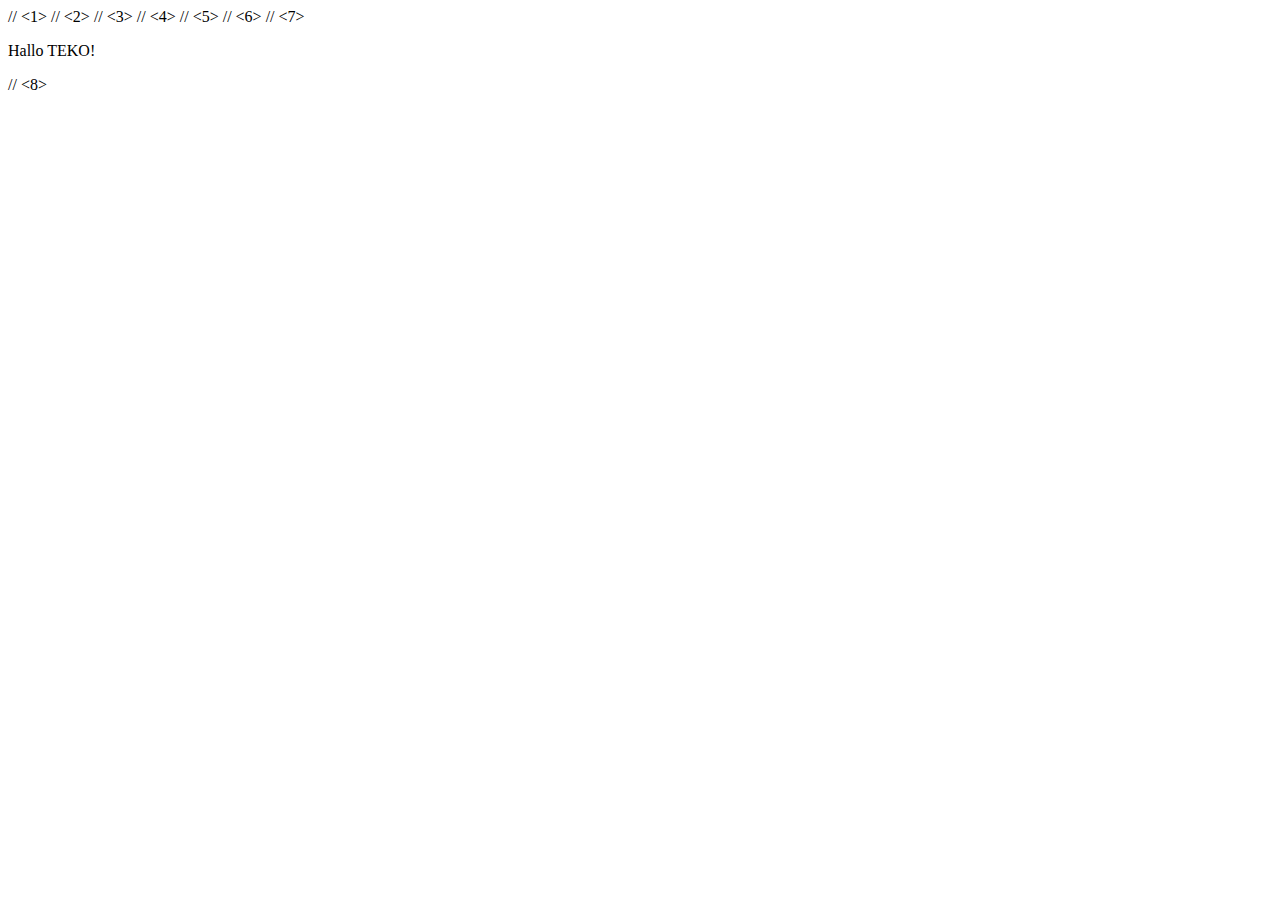
<file: webengineering/doc/sources/basics/example-001/index.html>
<!DOCTYPE html> // <1>
<html lang="de"> // <2>
  <!-- Mein erstes Dokument --> // <3>
  <head> // <4>
    <meta charset="utf-8" /> // <5>
    <title>Beispiel 1</title> // <6>
  </head>
  <body> // <7>
    <p>Hallo TEKO!</p> // <8>
  </body>
</html>
</file>
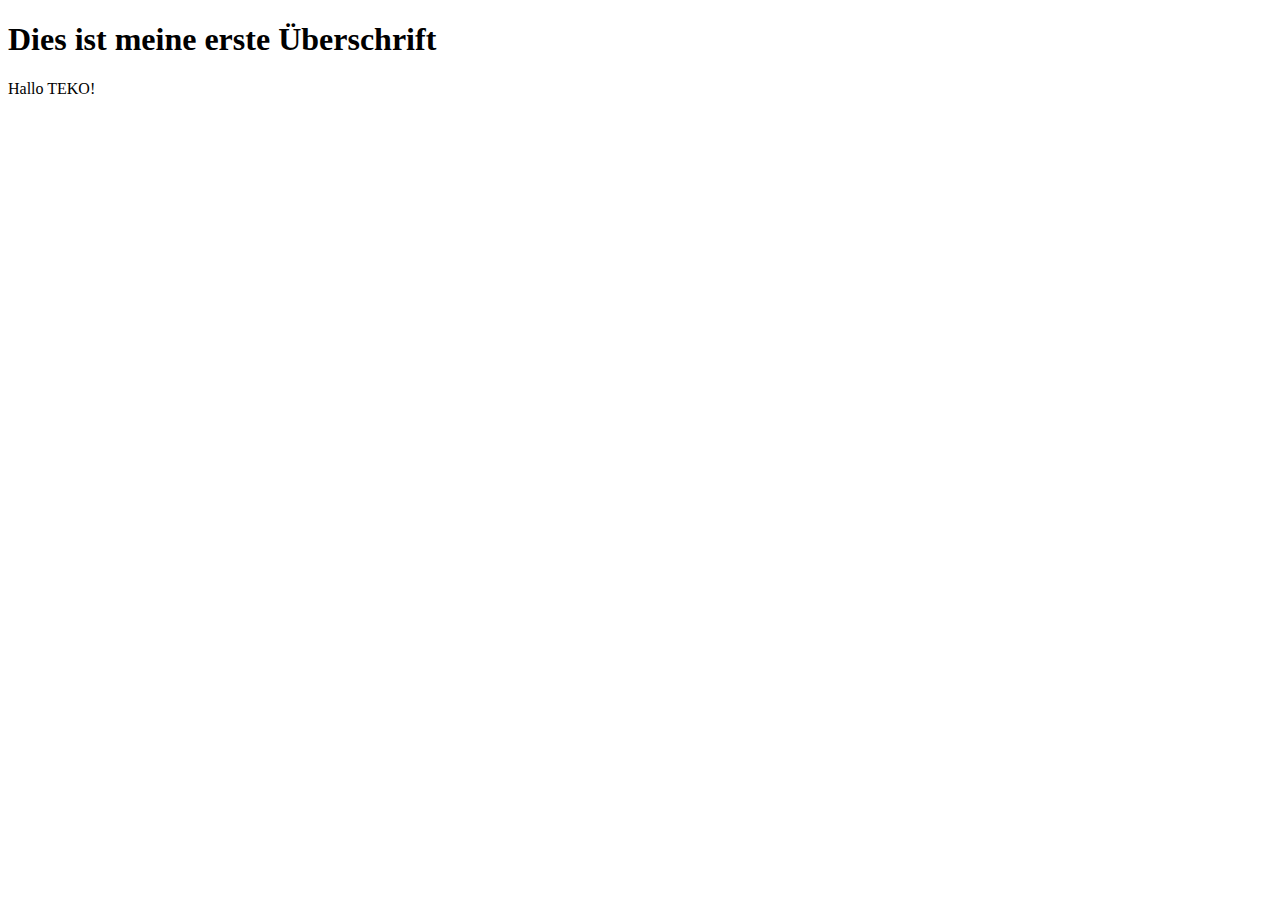
<file: webengineering/doc/sources/basics/example-002/index.html>
<!DOCTYPE html>
<html lang="de">
  <head>
    <meta charset="utf-8" />
    <title>Beispiel 2</title>
  </head>
  <body>
    <h1>Dies ist meine erste Überschrift</h1>
    <p>Hallo TEKO!</p>
  </body>
</html>
</file>
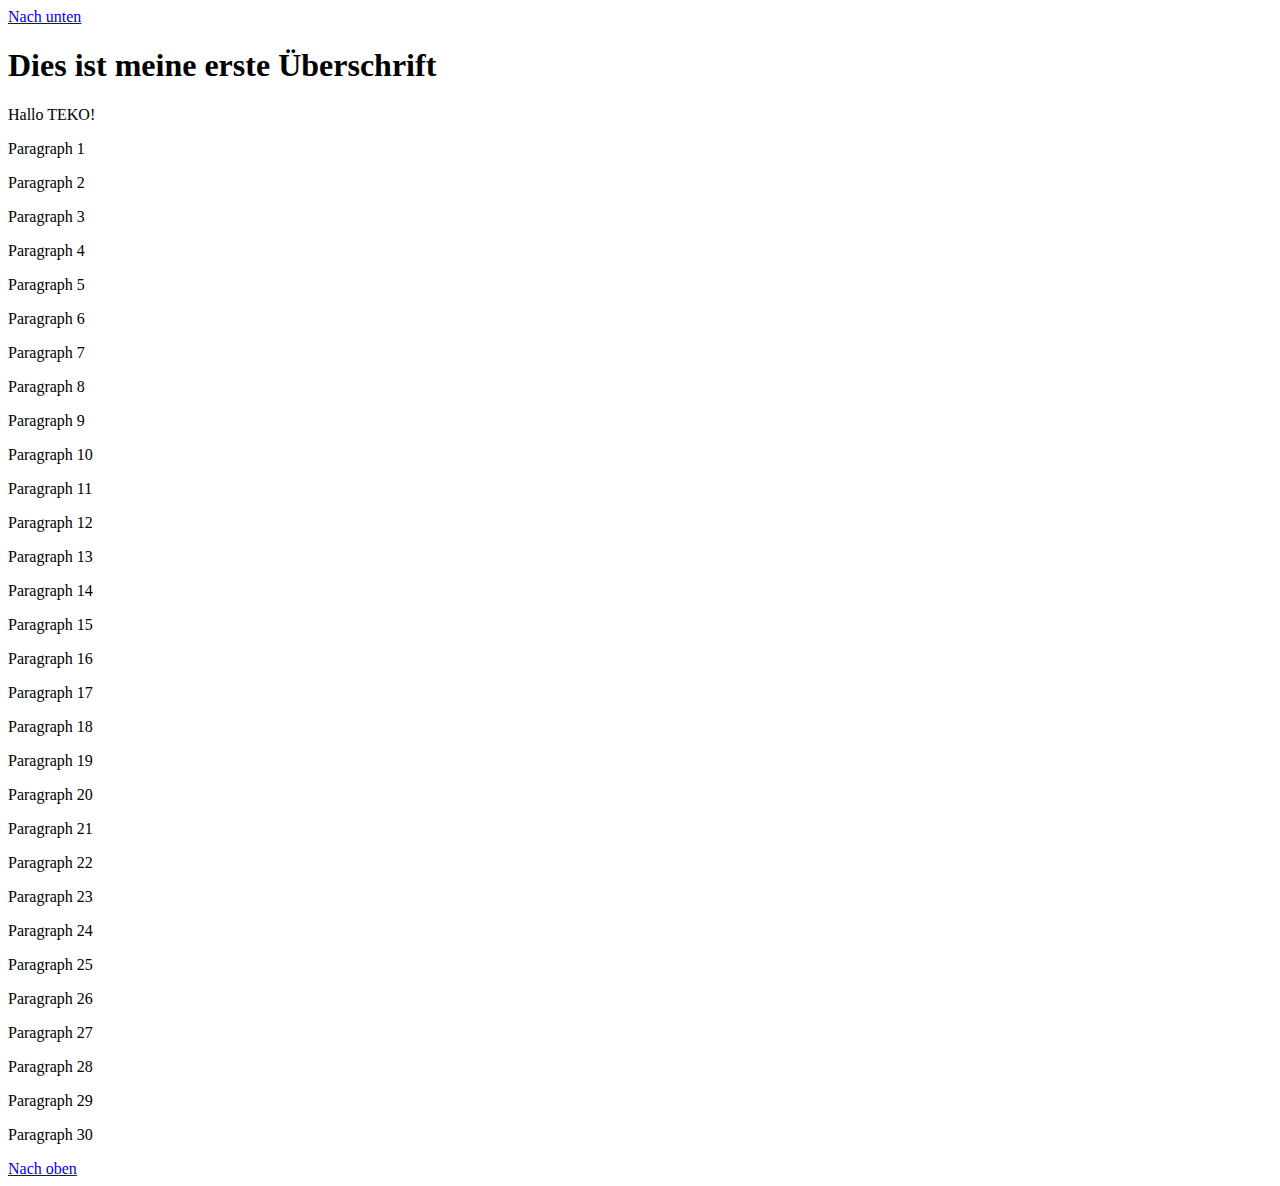
<file: webengineering/doc/sources/basics/example-003/index.html>
<!DOCTYPE html>
<html lang="de">
  <head>
    <meta charset="utf-8" />
    <title>Beispiel 3</title>
  </head>
  <body>
    <a id="oben" href="#unten">Nach unten</a>

    <h1>Dies ist meine erste Überschrift</h1>
    <p>Hallo TEKO!</p>

    <p>Paragraph 1</p>
    <p>Paragraph 2</p>
    <p>Paragraph 3</p>
    <p>Paragraph 4</p>
    <p>Paragraph 5</p>
    <p>Paragraph 6</p>
    <p>Paragraph 7</p>
    <p>Paragraph 8</p>
    <p>Paragraph 9</p>
    <p>Paragraph 10</p>
    <p>Paragraph 11</p>
    <p>Paragraph 12</p>
    <p>Paragraph 13</p>
    <p>Paragraph 14</p>
    <p>Paragraph 15</p>
    <p>Paragraph 16</p>
    <p>Paragraph 17</p>
    <p>Paragraph 18</p>
    <p>Paragraph 19</p>
    <p>Paragraph 20</p>
    <p>Paragraph 21</p>
    <p>Paragraph 22</p>
    <p>Paragraph 23</p>
    <p>Paragraph 24</p>
    <p>Paragraph 25</p>
    <p>Paragraph 26</p>
    <p>Paragraph 27</p>
    <p>Paragraph 28</p>
    <p>Paragraph 29</p>
    <p>Paragraph 30</p>

    <a id="unten" href="#oben">Nach oben</a>

  </body>
</html>
</file>
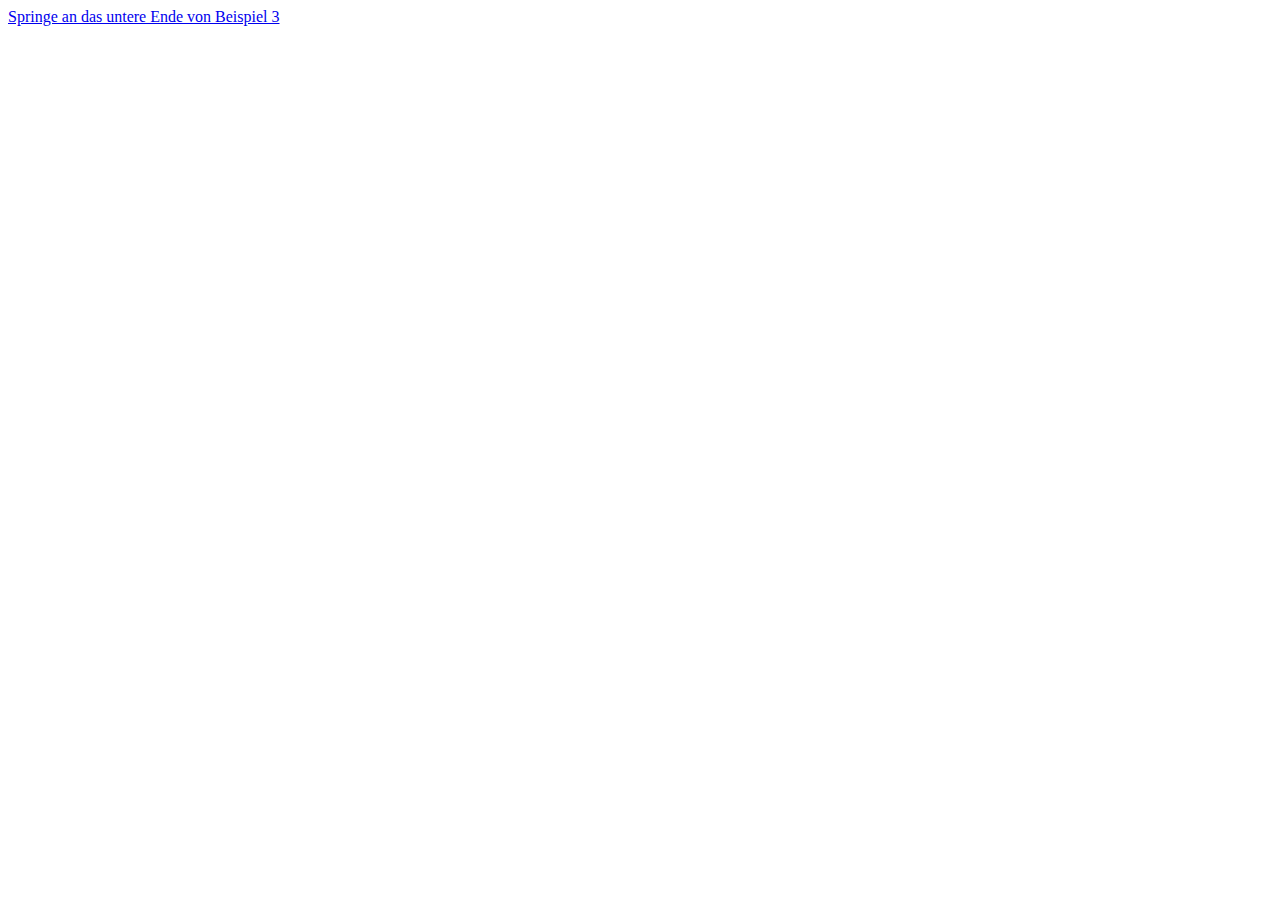
<file: webengineering/doc/sources/basics/example-004/index.html>
<!DOCTYPE html>
<html lang="de">
  <head>
    <meta charset="utf-8" />
    <title>Beispiel 4</title>
  </head>
  <body>
    <a href="../example-003/index.html#unten">
      Springe an das untere Ende von Beispiel 3
    </a>
  </body>
</html>
</file>
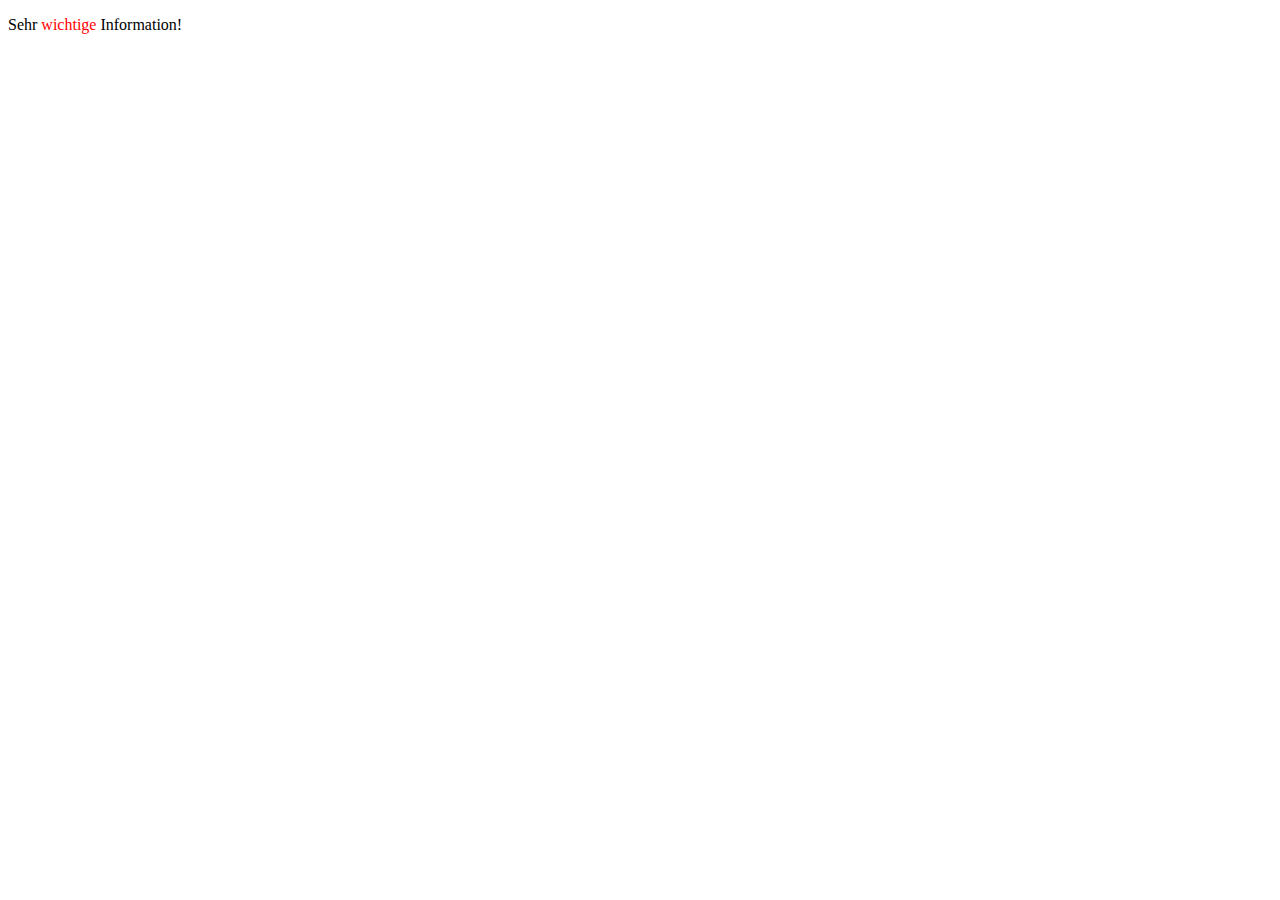
<file: webengineering/doc/sources/css/example-002/index.html>
<!DOCTYPE html>

<html lang="de">
  <head>
    <meta charset="utf-8" />
    <title>Beispiel 2</title>
  </head>
  <body>
    <p>Sehr <span style="color:red;">wichtige</span> Information!</p>
  </body>
</html>
</file>
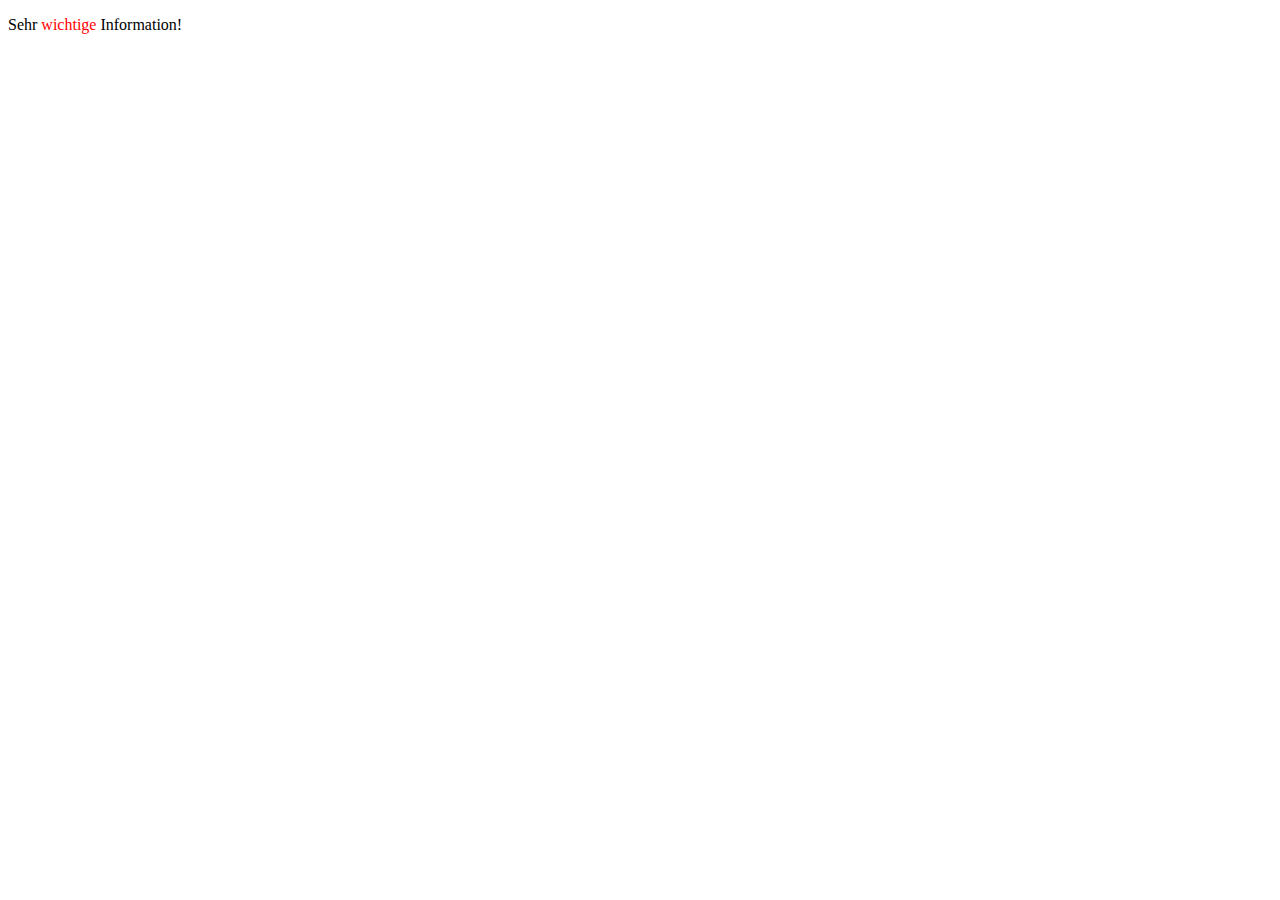
<file: webengineering/doc/sources/css/example-003/index.html>
<!DOCTYPE html>

<html lang="de">
  <head>
    <meta charset="utf-8" />
    <title>Beispiel 3</title>
    <style>
      span {
        color: red;
      }
    </style>
  </head>
  <body>
    <p>Sehr <span>wichtige</span> Information!</p>
  </body>
</html>
</file>
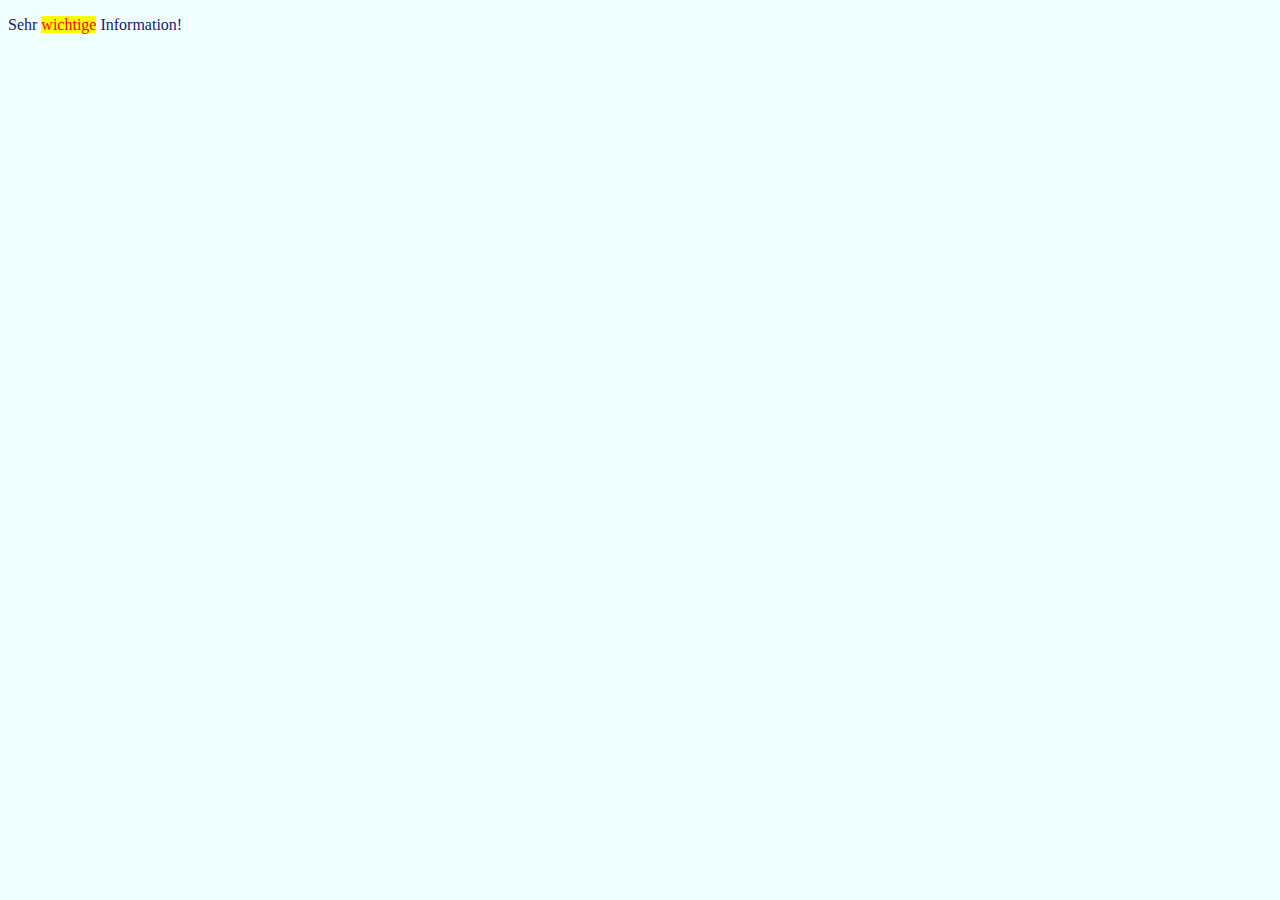
<file: webengineering/doc/sources/css/example-004/index.html>
<!DOCTYPE html>

<html lang="de">
  <head>
    <meta charset="utf-8" />
    <title>Beispiel 4</title>
    <link rel="stylesheet" href="farben.css" />
  </head>
  <body>
    <p>Sehr <span>wichtige</span> Information!</p>
  </body>
</html>
</file>
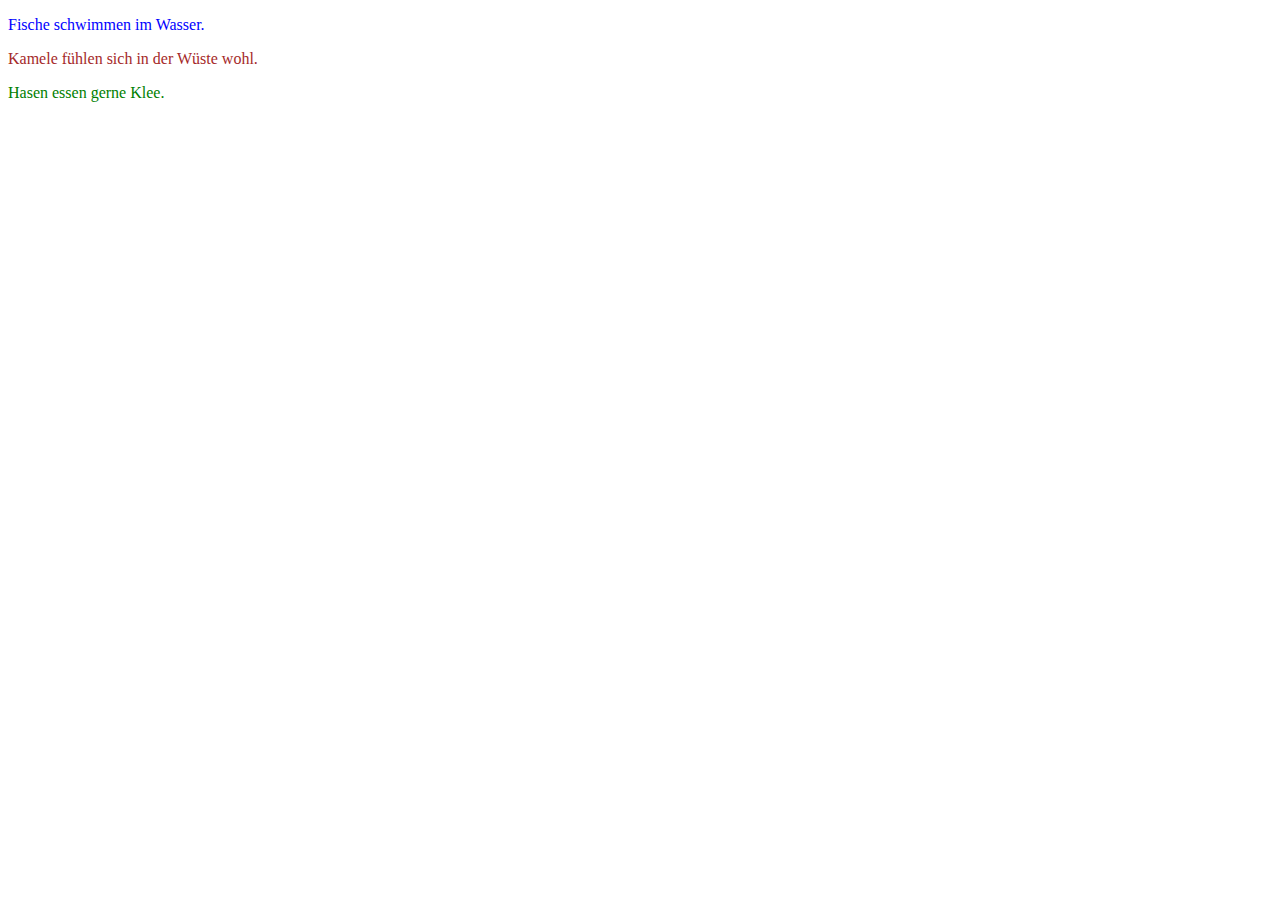
<file: webengineering/doc/sources/css/example-006/index.html>
<!DOCTYPE html>

<html lang="de">
  <head>
    <meta charset="utf-8" />
    <title>Beispiel 6</title>
    <style>
      #wasser { color: blue;  }
      #wueste { color: brown; }
      #klee   { color: green; }
    </style>
  </head>
  <body>
    <p id="wasser">Fische schwimmen im Wasser.</p>
    <p id="wueste">Kamele fühlen sich in der Wüste wohl.</p>
    <p id="klee">Hasen essen gerne Klee.</p>
  </body>
</html>
</file>
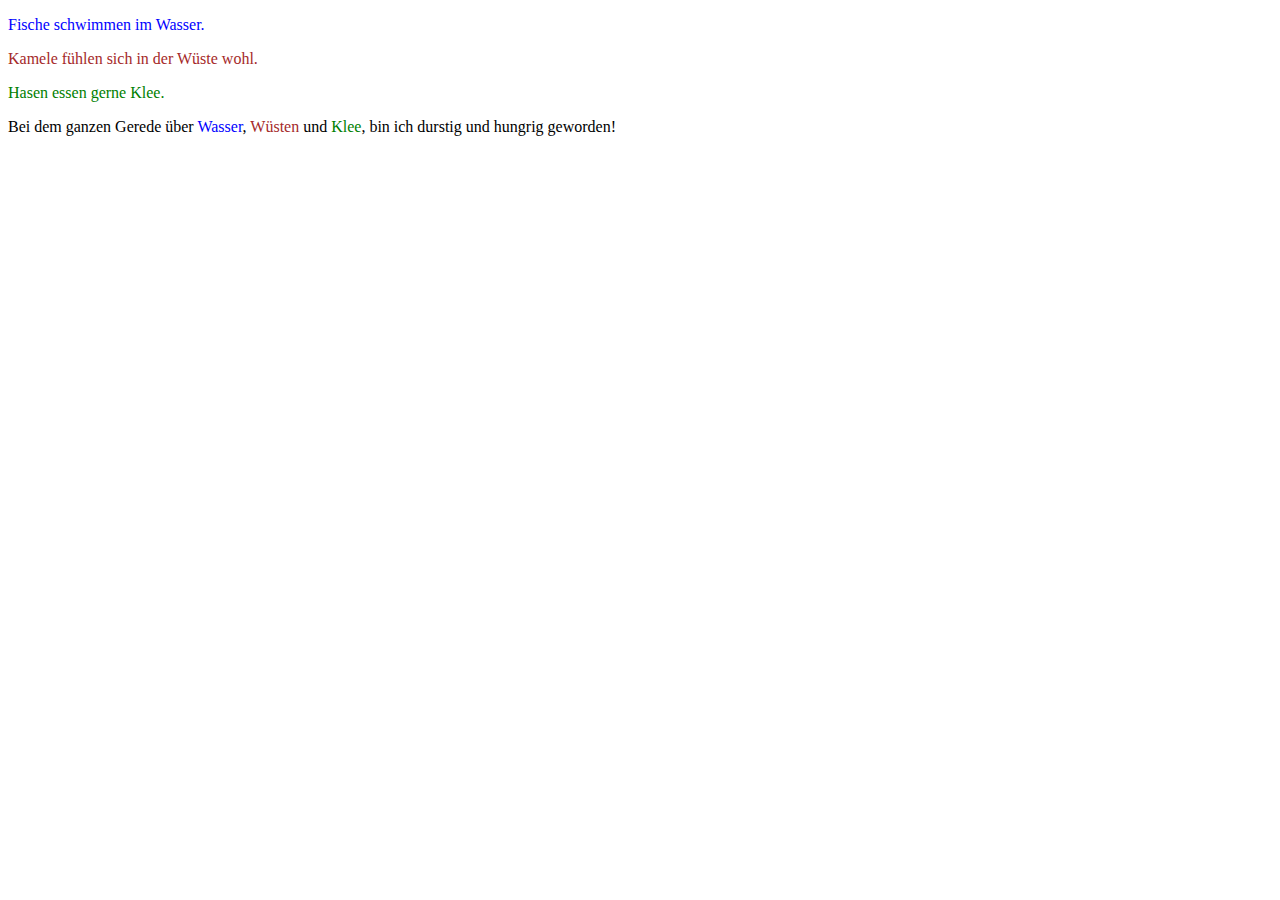
<file: webengineering/doc/sources/css/example-007/index.html>
<!DOCTYPE html>

<html lang="de">
  <head>
    <meta charset="utf-8" />
    <title>Beispiel 7</title>
    <style>
      .wasser { color: blue;  }
      .wueste { color: brown; }
      .klee   { color: green; }
    </style>
  </head>
  <body>
    <p class="wasser">Fische schwimmen im Wasser.</p>
    <p class="wueste">Kamele fühlen sich in der Wüste wohl.</p>
    <p class="klee">Hasen essen gerne Klee.</p>

    <p>
      Bei dem ganzen Gerede über <span class="wasser">Wasser</span>,
      <span class="wueste">Wüsten</span> und<span class="klee">
      Klee</span>, bin ich durstig und hungrig geworden!
    </p>
  </body>
</html>
</file>
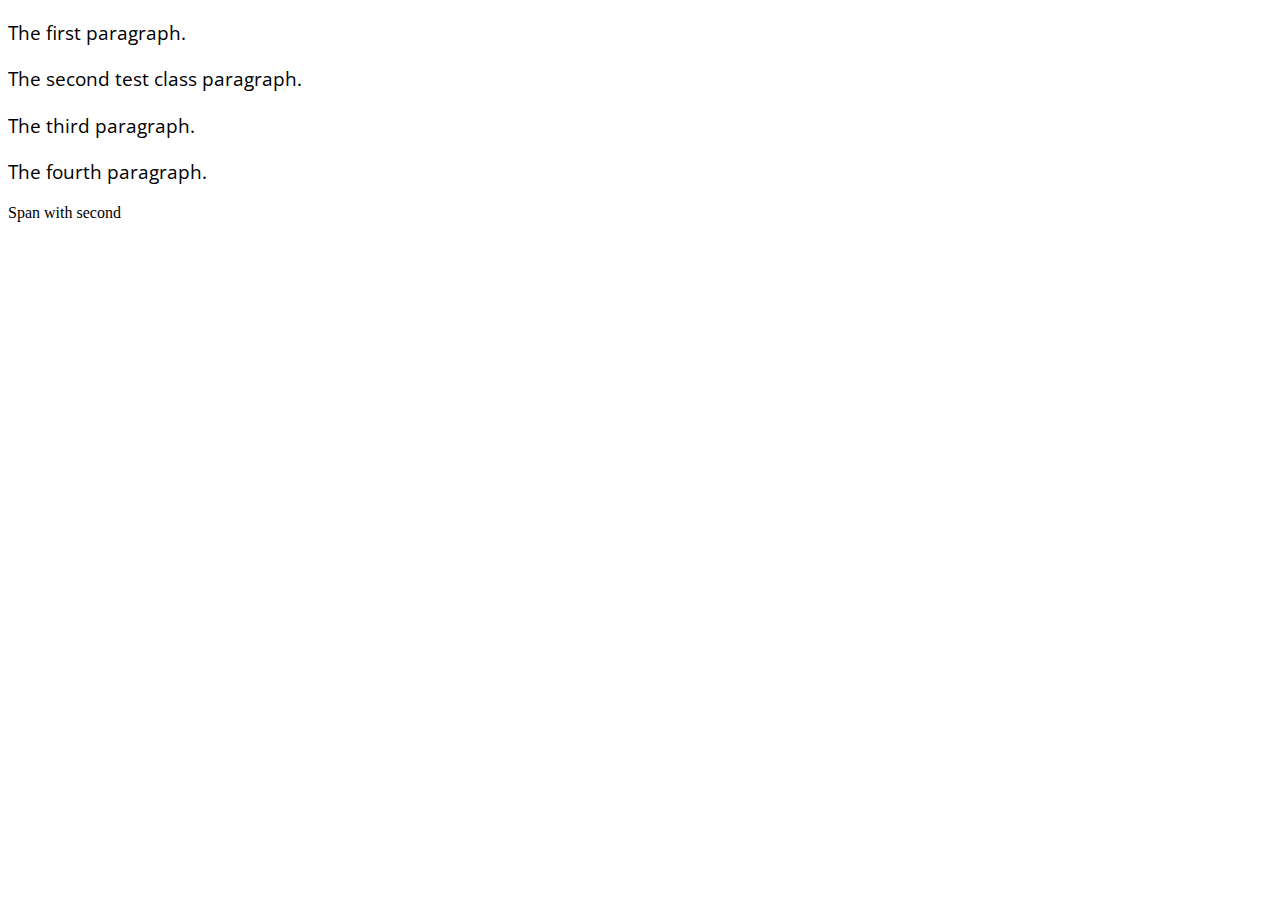
<file: webengineering/doc/sources/css/example-008/index.html>
<!DOCTYPE html>

<html lang="de">
  <head>
    <meta charset="utf-8" />
    <title>Beispiel 8</title>
    <link href="https://fonts.googleapis.com/css?family=Open+Sans+Condensed:300" rel="stylesheet">
    <style>
      p {
        font-size: 1.2em;
        font-family: 'Open Sans Condensed', sans-serif;
      }
      p.second > .second ~ a:visited {
        color: blue;
      }
    </style>
  </head>
  <body>

    <p class="second">The <span class="second">first</span> paragraph.</p>
    <p class="second">The <span class="test"><span class="second">second</span> test class</span> paragraph.</p>
    <p class="third">The third paragraph.</p>
    <p class="fourth">The fourth paragraph.</p>

    <span class="second">Span with <span class="second">second</span></span>

  </body>
</html>
</file>
<file: webengineering/doc/sources/css/example-004/farben.css>
body {
  color: midnightblue;
  background-color: azure;
}

span {
  color: red;
  background-color: yellow;
}
</file>
